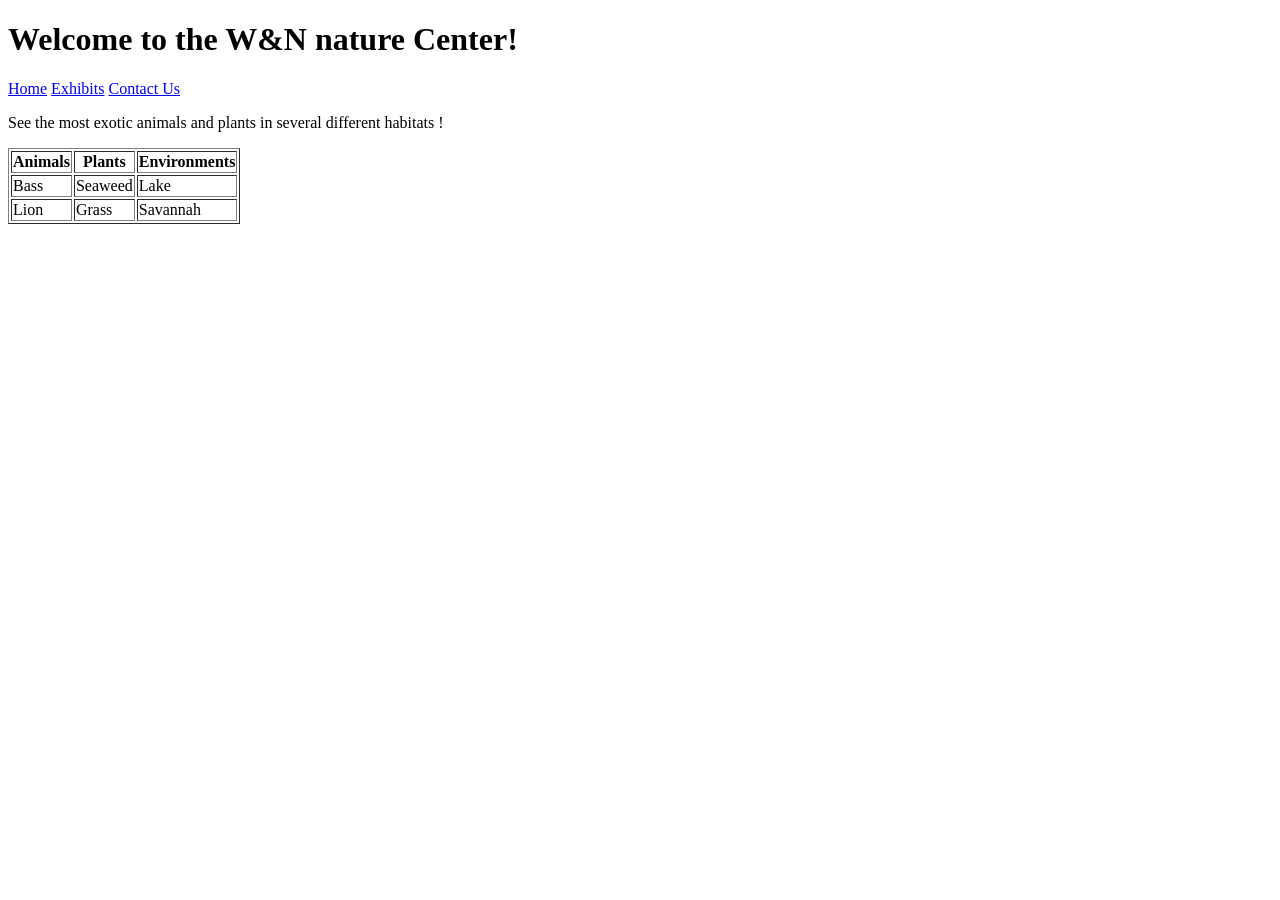
<file: html/gps/index.html>
<!DOCTYPE html>
<html>
<head>
	<title>W&N Nature Center</title>
</head>
<header><h1>Welcome to the W&N nature Center!</h1></header>
<nav>
<a href="index.html">Home</a>
<a href="exhibits.html">Exhibits</a>
<a href="contact.html">Contact Us</a>
</nav>
<p>See the most exotic animals and plants in several different habitats
	!</p>
<body>
<table border="1">
			<tbody>
				<tr>
					<th>Animals</th>
					<th>Plants</th>
					<th>Environments</th>
				</tr>
				<tr>
					<td>Bass</td>
					<td>Seaweed</td>
					<td>Lake</td>
				</tr>
				<tr>
					<td>Lion</td>
					<td>Grass</td>
					<td>Savannah</td>
				</tr>
			</tbody>
		</table>
</html>
</file>
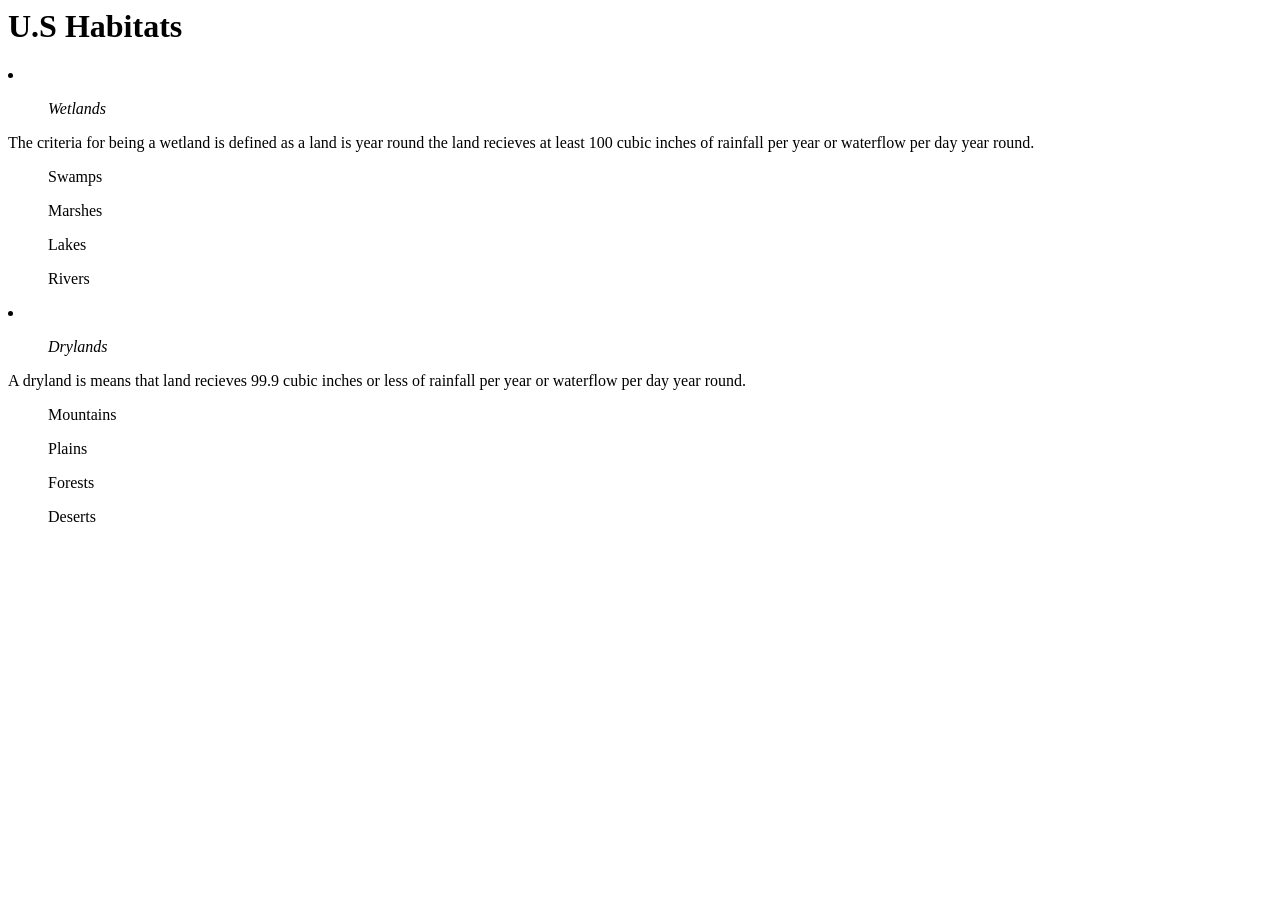
<file: html/web_basics/index.html>
<html>
<head>
	<title>United States</title>
</head>
<body>
	<h1><strong>U.S Habitats</strong></h1>
		<li><ul><em>Wetlands</em></ul><a href="http://wonderopolis.org/wp-content/uploads/2016/06/Swamp_Featured_xl_55847560_(Custom).jpg"></a>
			<p>The criteria for being a wetland is defined as a land is year round the land recieves at least 100 cubic inches of rainfall per year or waterflow per day year round.</p>
				<ol>Swamps</ol>
				<ol>Marshes</ol>
				<ol>Lakes</ol>
				<ol>Rivers</ol></li>
		<li><ul><em>Drylands</em></ul><a href="http://weknowyourdreams.com/image.php?pic=/images/mountain/mountain-05.jpg"></a>
			<p>A dryland is means that land recieves 99.9 cubic inches or less of rainfall per year or waterflow per day year round.</p>
				<ol>Mountains</ol>
				<ol>Plains</ol>
				<ol>Forests</ol>
				<ol>Deserts</ol></li>
</body>
</html>
</file>
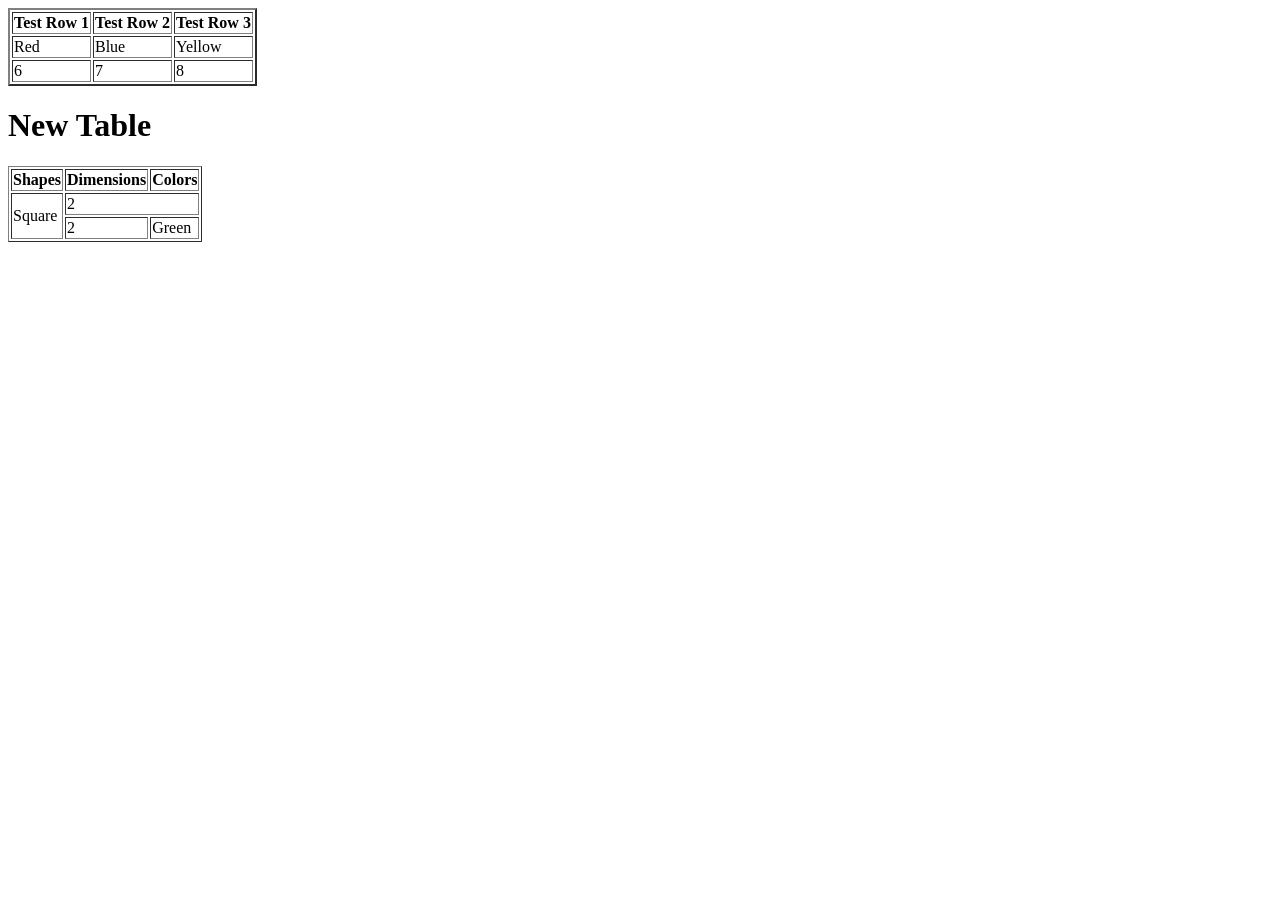
<file: html/table-practice.html>
<!DOCTYPE>
<html>
<head><title>Practice Table</title></head>
	<body>
		<table border=2>
			<tr>
				<th>Test Row 1</th>
				<th>Test Row 2</th>
				<th>Test Row 3</th>
			</tr>
			<tr>
				<td>Red</td>
				<td>Blue</td>
				<td>Yellow</td>
			</tr>
			<tr>
				<td>6</td>
				<td>7</td>
				<td>8</td>
			</tr>
		</table>
	</body>
<h1>New Table</h1>
	<body>
		<table border=1>
			<tr>
				<th>Shapes</th>
				<th>Dimensions</th>
				<th>Colors</th>
			</tr>
			<tr>
				<td rowspan="2">Square</td>
				<td colspan="2">2</td>
			</tr>
			<tr>
				<td>2</td>
				<td>Green</td>
			</tr>
		</table>
	</body>
</html>
</file>
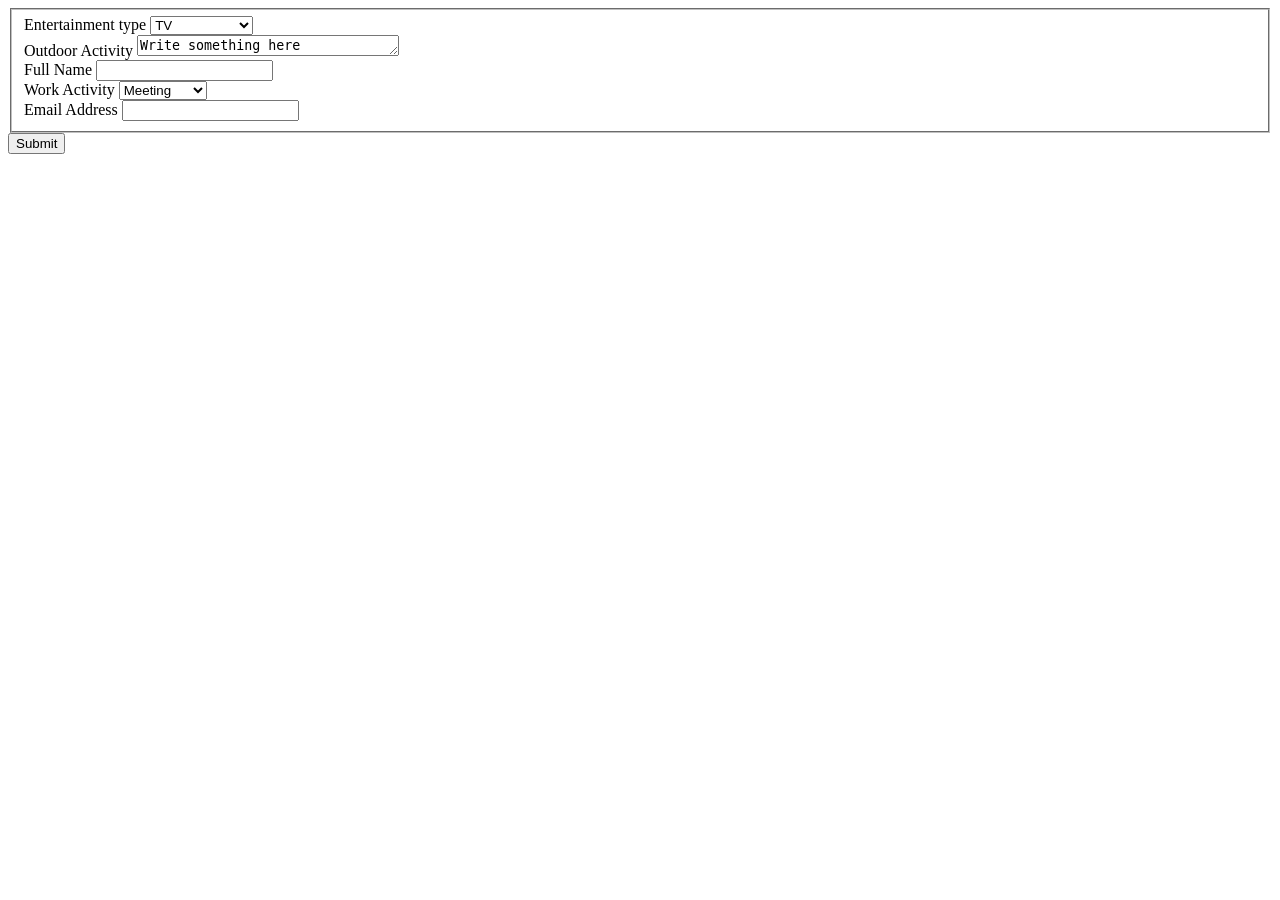
<file: html/forms/practice-form.html>
<!DOCTYPE html>
<html>
<head><title>Practice Form</title></head>
<body>
	<form name="practice form" action="sucess.html" method="post">
		<fieldset>
			<div>
				<label>Entertainment type</label>
				<select name="Media">
					<option value="TV">TV</option>
					<option value="TV">Video Games</option>
					<option value="TV">Magazine</option>
				</select>	
			</div>
			<div>
				<label>Outdoor Activity</label>
					<textarea name="textarea" rows="1" cols="30">Write something here</textarea>
			</div>
			<div>
				<label>Full Name</label>
				<input type="text" name="fullname">
			</div>
			<div>
				<label>Work Activity</label>
				<select name="Work">
					<option value="Meeting">Meeting</option>
					<option value="Meeting">Email</option>
					<option value="Meeting">Phone Call</option>
				</select>
			</div>
			<div>
				<label>Email Address</label>
				<input type="emailaddress" name="emailaddress">
			</div>
		</fieldset>
		<button type="submit">Submit</button>
	</form>
</body>
</html>
</file>
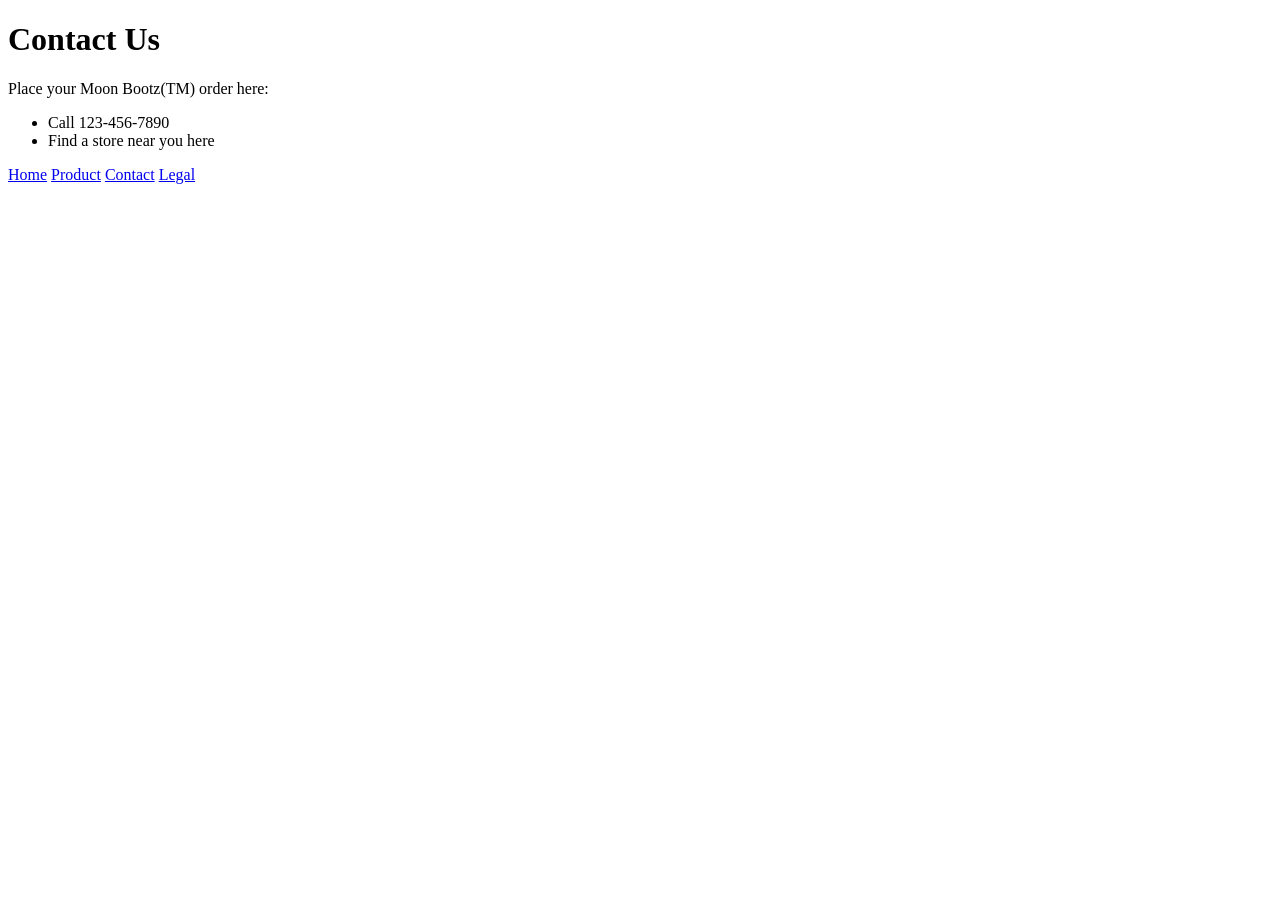
<file: html/moon_bootz/contact.html>
<!DOCTYPE html>
<html>
<head>
	<title>Contact</title>
</head>
<h1>Contact Us</h1>
	<p>Place your Moon Bootz(TM) order here:</p>
	<ul>
		<li>Call 123-456-7890</li>
		<li>Find a store near you here</li>
	</ul>
<footer>
		<a href="index.html">Home</a>
		<a href="product_details.html">Product</a>
		<a href="contact.html">Contact</a>
		<a href="waiver.html">Legal</a>
</footer>
</html>
</file>
